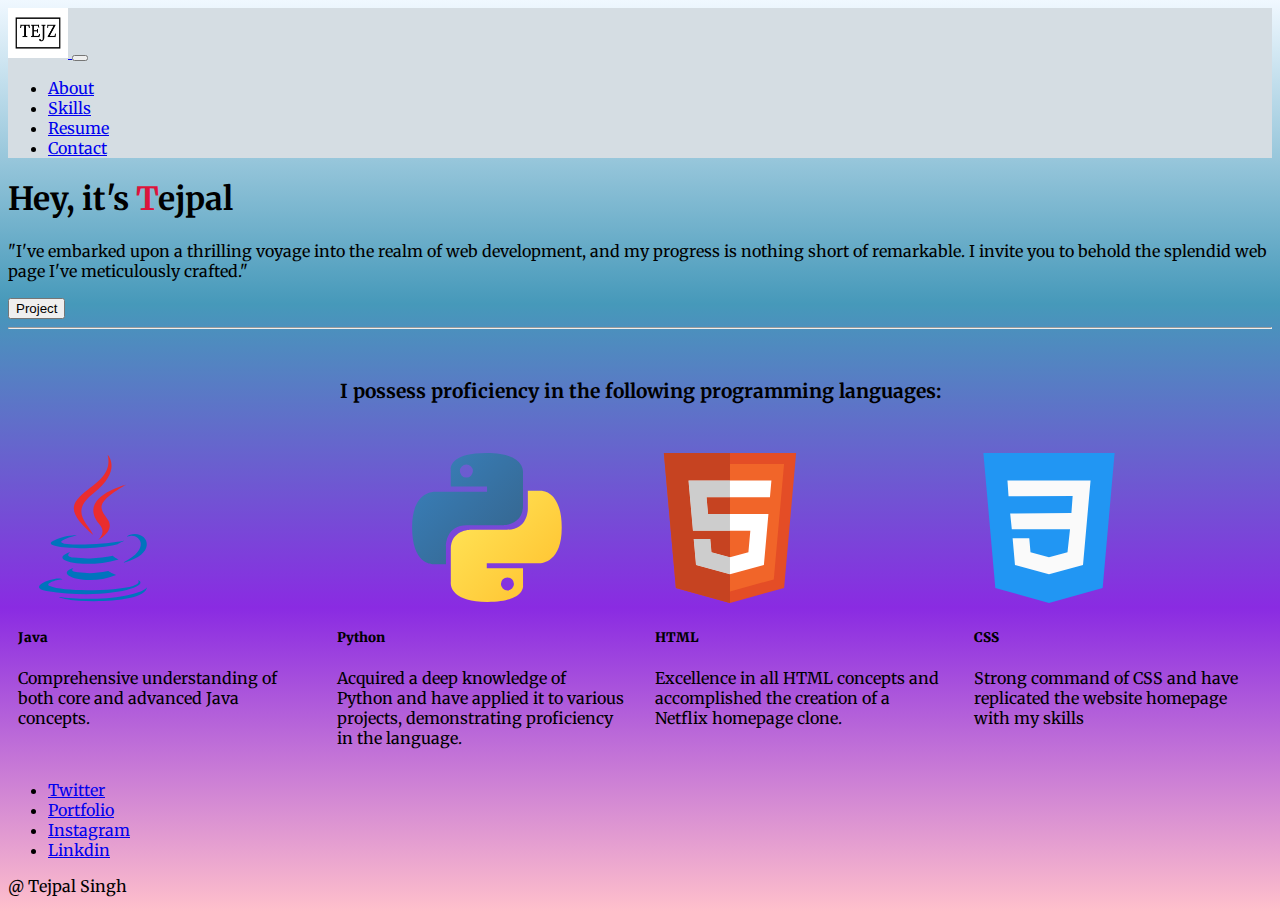
<file: index.html>
<!DOCTYPE html>
<html lang="en">

<head>
  <meta charset="UTF-8">
  <meta name="viewport" content="width=device-width, initial-scale=1.0">
  <title>Webpage</title>
  <link href="https://cdn.jsdelivr.net/npm/bootstrap@5.3.2/dist/css/bootstrap.min.css" 
        rel="stylesheet" integrity="sha384-T3c6CoIi6uLrA9TneNEoa7RxnatzjcDSCmG1MXxSR1GAsXEV/Dwwykc2MPK8M2HN"
        crossorigin="anonymous">
        <style>
          body{
            font-family: 'Merriweather', serif;
            background-image: linear-gradient(to bottom,aliceblue, rgb(70, 153, 186), blueviolet,pink);
          }
          
        </style>
        <link rel="preconnect" href="https://fonts.googleapis.com">
<link rel="preconnect" href="https://fonts.gstatic.com" crossorigin>
<link href="https://fonts.googleapis.com/css2?family=Merriweather:wght@300&display=swap" rel="stylesheet">

</head>

<body>
  <nav class="navbar navbar-expand-lg bg-body-tertiary" style="background-color: rgb(213, 221, 227);">
    <div class="container-fluid">
      <a class="navbar-brand" href="#"><img src="tejz-high-resolution-logo-black-on-white-background.png" height="50px " width="60px"> </a>
      <button class="navbar-toggler" type="button" data-bs-toggle="collapse" data-bs-target="#navbarNav" aria-controls="navbarNav" aria-expanded="false" aria-label="Toggle navigation">
        <span class="navbar-toggler-icon"></span>
      </button>
      <div class="collapse navbar-collapse" id="navbarNav" >
        <ul class="navbar-nav">
          <li class="nav-item">
            <a class="nav-link active" aria-current="page" href="./about.html">About</a>
          </li>
          <li class="nav-item">
            <a class="nav-link" href="#">Skills</a>
          </li>
          <li class="nav-item">
            <a class="nav-link" href="#">Resume</a>
          </li>
          <li class="nav-item">
            <a class="nav-link" href="./contact.html">Contact</a>
          </li>
        </ul>
      </div>
    </div>
  </nav>
  <!-- Title -->
  <section id="title">
    <div class="px-4 py-5 my-5 text-center">
      <!-- <img class="d-block mx-auto mb-4" src="../website template/Tejpal.png-removebg.png" alt="" width="200px" height="200px" style="background-color: crimson; border-radius: 50px;"> -->
      <h1 class="display-5 fw-bold text-body-emphasis">Hey, it's <span style="color: crimson;">T</span>ejpal</h1>    
      <div class="col-lg-6 mx-auto">
        <p class="lead mb-4">"I've embarked upon a thrilling voyage into the realm of web development, and my progress is nothing short of remarkable. I invite you to behold the splendid web page I've meticulously crafted."</p>
        <div class="d-grid gap-2 d-sm-flex justify-content-sm-center">
          <a href="index-1.html"><button type="button" class="btn btn-primary btn-lg px-4 gap-3">Project</button></a>
        </div>
    </div>
  </section id="image">
  <hr>
<section>
  <p style="display: flex; justify-content: center; font-size: larger; margin-top: 50px; margin-bottom: 50px;" ><b>I possess proficiency in the following programming languages:</b></p>
</section>
  <!-- Features -->

<div style="display: flex; gap: 20px; justify-content: space-evenly;">

  <div class="card" style="width: 18rem;" >
    <img src="./java.svg" height="150px" width=150px" class="card-img-top">
    <div class="card-body">
      <h5 class="card-title"><b>Java</b></h5>
      <p class="card-text">Comprehensive understanding of both core and advanced Java concepts.</p>
    </div>
  </div>
  <div class="card" style="width: 18rem;">
    <img src="./python.svg" height="150px" width=150px" class="card-img-top" style="padding-left: 75px;">
    <div class="card-body">
      <h5 class="card-title"><b>Python</b></h5>
      <p class="card-text">Acquired a deep knowledge of Python and have applied it to various projects, demonstrating proficiency in the language.</p>
    </div>
  </div>
  <div class="card" style="width: 18rem;">
    <img src="./html.svg" height="150px" width=150px" class="card-img-top" alt="...">
    <div class="card-body">
      <h5 class="card-title"><b>HTML</b></h5>
      <p class="card-text">Excellence in all HTML concepts and accomplished the creation of a Netflix homepage clone.</p>
    </div>
  </div>
  
  <div class="card" style="width: 18rem;">
    <img src="./css.svg" height="150px" width=150px" class="card-img-top" alt="...">
    <div class="card-body">
      <h5 class="card-title"><b>CSS</b> </h5>
      <p class="card-text">Strong command of CSS and have replicated the website homepage with my skills</p>
    </div>
  </div>
</div>
<!-- <hr> -->
  <section id="features">
    <div class="container">
      <footer class="py-3 my-4">
        <ul class="nav justify-content-center border-bottom pb-3 mb-3">
          <li class="nav-item"><a href="#" class="nav-link px-2 text-body-secondary">Twitter</a></li>
          <li class="nav-item"><a href="#" class="nav-link px-2 text-body-secondary">Portfolio</a></li>
          <li class="nav-item"><a href="#" class="nav-link px-2 text-body-secondary">Instagram</a></li>
          <li class="nav-item"><a href="#" class="nav-link px-2 text-body-secondary">Linkdin</a></li>
        </ul>
        <p class="text-center text-body-secondary">@ Tejpal Singh</p>
      </footer>
    </div>
  </section>
  <script src="https://cdn.jsdelivr.net/npm/bootstrap@5.3.2/dist/js/bootstrap.bundle.min.js" 
          integrity="sha384-C6RzsynM9kWDrMNeT87bh95OGNyZPhcTNXj1NW7RuBCsyN/o0jlpcV8Qyq46cDfL"
           crossorigin="anonymous"></script>
</body>

</html>
</file>
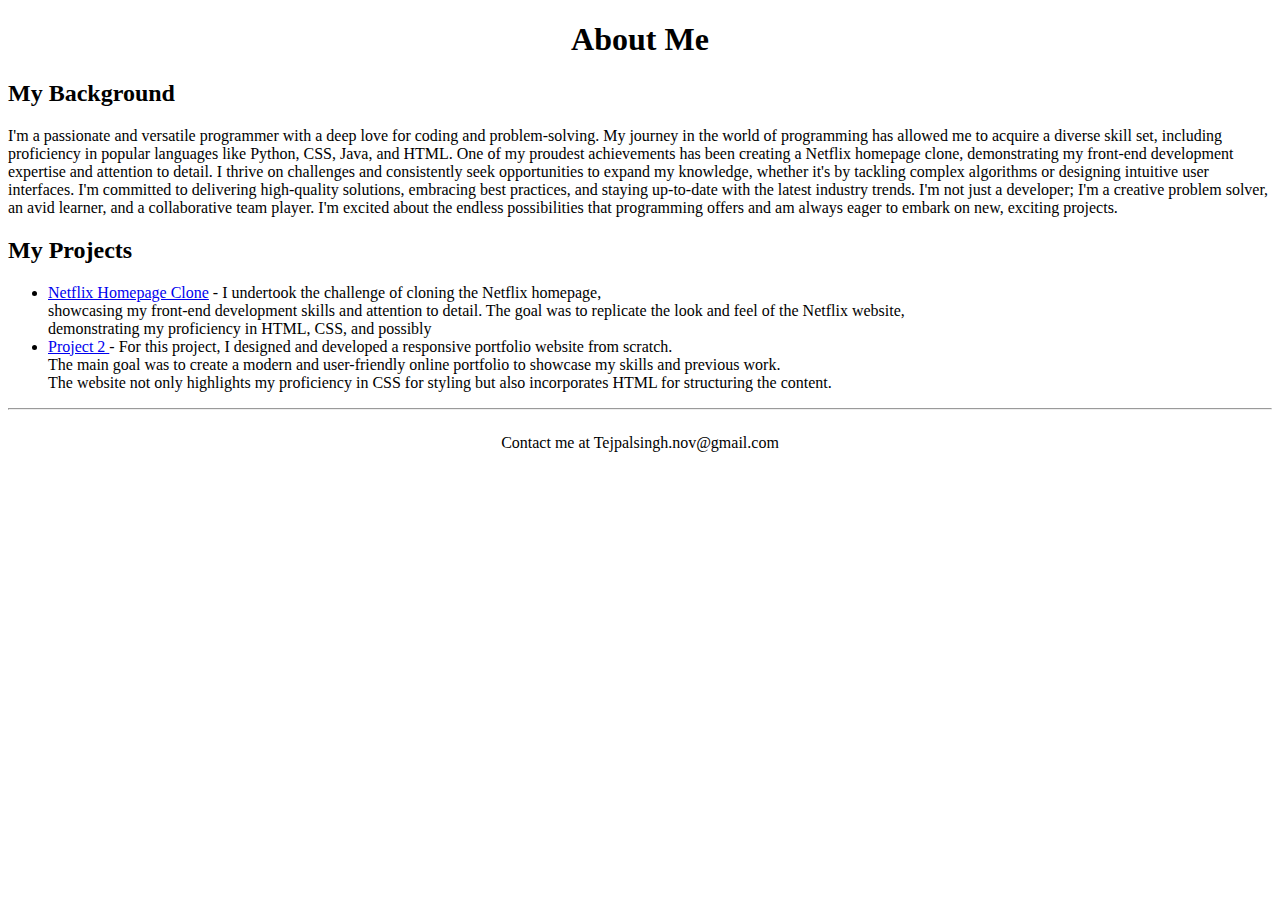
<file: about.html>
<!DOCTYPE html>
<html>
<head>
    <meta charset="UTF-8">
    <title>About Me</title>
    <style>
        /* Add your CSS styles here */
    </style>
</head>
<body>
    <header>
        <h1 style="display: flex; justify-content: center;">About Me</h1>
    </header>

    <section id="about">
        <h2>My Background</h2>
        <p>I'm a passionate and versatile programmer with a deep love for coding and problem-solving. My journey in the world of programming has allowed me to acquire a diverse skill set, including proficiency in popular languages like Python, CSS, Java, and HTML. One of my proudest achievements has been creating a Netflix homepage clone, demonstrating my front-end development expertise and attention to detail. I thrive on challenges and consistently seek opportunities to expand my knowledge, whether it's by tackling complex algorithms or designing intuitive user interfaces. I'm committed to delivering high-quality solutions, embracing best practices, and staying up-to-date with the latest industry trends. I'm not just a developer; I'm a creative problem solver, an avid learner, and a collaborative team player. I'm excited about the endless possibilities that programming offers and am always eager to embark on new, exciting projects.</p>
    </section>

    <section id="projects">
        <h2>My Projects</h2>
        <ul>
            <li><a href="netflix_clone_project_link">Netflix Homepage Clone</a> - I undertook the challenge of cloning the Netflix homepage,<br> showcasing my front-end development skills and attention to detail. The goal was to replicate the look and feel of the Netflix website,<br> demonstrating my proficiency in HTML, CSS, and possibly </li>
            <li><a href="project2_link">Project 2 </a> - For this project, I designed and developed a responsive portfolio website from scratch.<br> The main goal was to create a modern and user-friendly online portfolio to showcase my skills and previous work.<br> The website not only highlights my proficiency in CSS for styling but also incorporates HTML for structuring the content.</li>
        </ul>
    </section>
<hr>
    <footer style="display: flex; justify-content: center;">
        <p>Contact me at Tejpalsingh.nov@gmail.com</p>
    </footer>
</body>
</html>
</file>
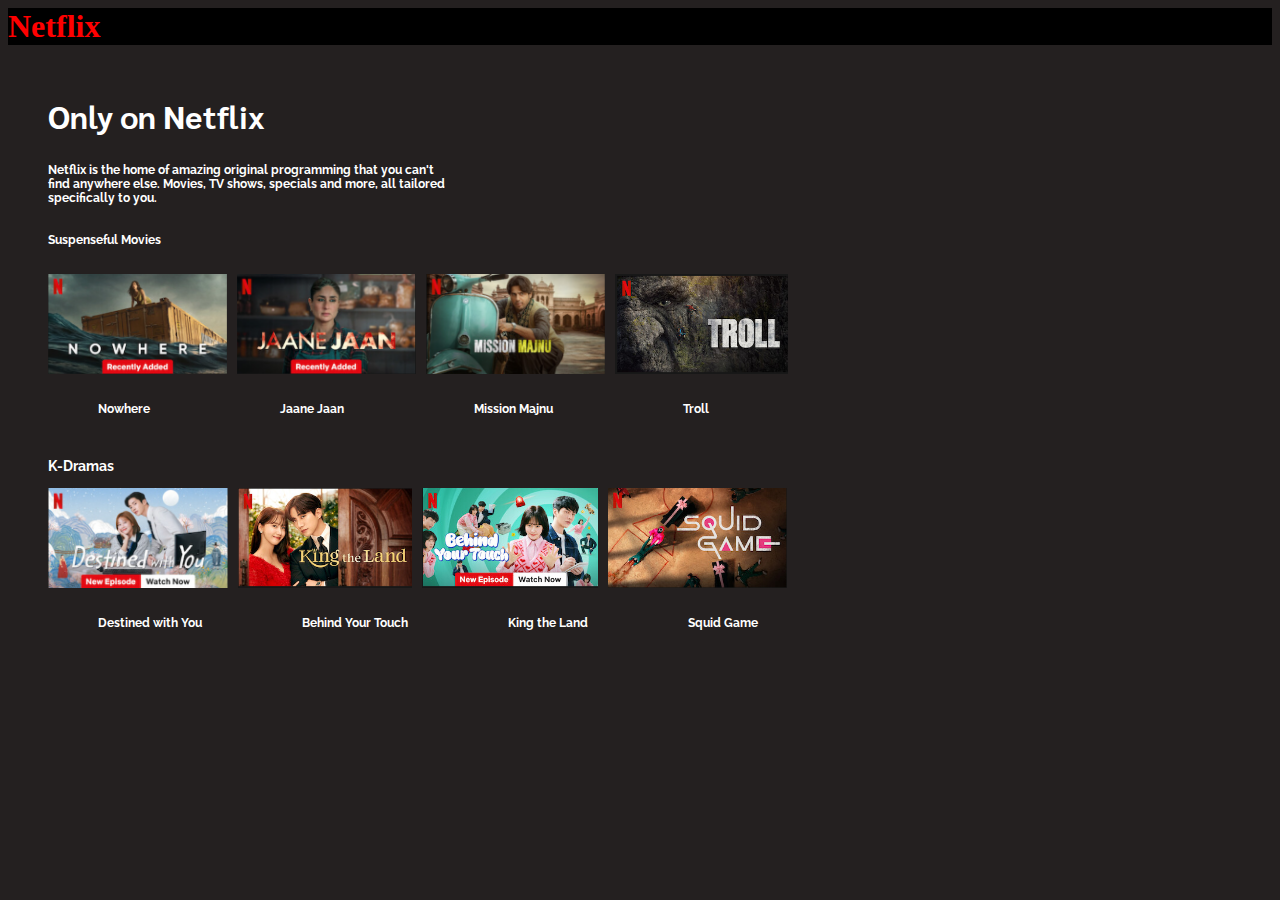
<file: index-1.html>
<!DOCTYPE html>
<html lang="en">
<head>
    <meta charset="UTF-8">
    <meta name="viewport" content="width=device-width, initial-scale=1.0">
    <title>Netflix</title>
    <link rel="stylesheet" href="style.css" />
    <link rel="preconnect" href="https://fonts.googleapis.com">
<link rel="preconnect" href="https://fonts.gstatic.com" crossorigin>
<link href="https://fonts.googleapis.com/css2?family=IBM+Plex+Sans:wght@700&family=Sarabun:wght@800&display=swap" rel="stylesheet">
<link rel="preconnect" href="https://fonts.googleapis.com">
<link rel="preconnect" href="https://fonts.gstatic.com" crossorigin>
<link href="https://fonts.googleapis.com/css2?family=PT+Sans&display=swap" rel="stylesheet">
<link rel="preconnect" href="https://fonts.googleapis.com">
<link rel="preconnect" href="https://fonts.gstatic.com" crossorigin>
<link href="https://fonts.googleapis.com/css2?family=Raleway:wght@100&display=swap" rel="stylesheet">
<style>
    .K-Drama{
        color: #fff;
        margin-left: 40px;
        font-size: 12px;
        font-family: 'Raleway', sans-serif;
    }
</style>
</head>
<body>
    <div>
        <h1>Netflix</h1>
        <h2>Only on Netflix</h2>
        <h5><p>Netflix is the home of amazing original programming that you can't<br>
            find anywhere else. Movies, TV shows, specials and more, all tailored<br>
            specifically to you.</p>
        </h5>
        <h6>Suspenseful Movies</h6>
    </div>
    <div class="Movie">
        <img class="Nowhere" src="./Screenshot 2023-10-04 151953.png" height="100px" />
        <img class="Jaane" src="./Screenshot 2023-10-04 152016.png"  height="100px" />
        <img class="Mission" src="././Screenshot 2023-10-04 152105.png" height="100px" />
        <img class="Chor" src="./Screenshot 2023-10-04 164103.png" height="100px"  />
    </div>
  <div id="name">
        <h6>Nowhere</h6>
        <h6>Jaane Jaan</h6>
        <h6>Mission Majnu</h6>
        <h6>Troll</h6>
       
    </div>    
    <div class="K-Drama">
        <h3>K-Dramas</h3>
    </div>
    <div class="Movie-1">
        <img src="./Screenshot 2023-10-04 161304.png" height="100px"/>
        <img src="./Screenshot 2023-10-04 163642.png" height="100px"/>
        <img src="./Screenshot 2023-10-04 163651.png" height="100px"/> 
        <img src="./Screenshot 2023-10-04 163703.png" height="100px"/>
    </div>
    <div class="Name-1">
        <h6>Destined with You</h6>
        <h6>Behind Your Touch</h6>
        <h6>King the Land</h6>
        <h6>Squid Game</h6>
    </div>
</body>
</html>
</file>
<file: style.css>
h1{
    color: red;
    background-color: black;
    margin: 0px;
}

h2{
    color: #fff;
    margin-top: 50px;
    margin-left: 40px;
    font-family: 'IBM Plex Sans', sans-serif;
    font-family: 'Sarabun', sans-serif;
    font-size:xx-large;

}
p{
    color: #fff;
    margin-top:0ic;
    margin-left: 40px;
    font-size: 12px;
    font-family: 'Raleway', sans-serif;
}
h6{
    color: #fff;
    margin-left: 40px;
    padding-top: 0;
    font-size: 12px;
    font-family: 'Raleway', sans-serif;
}

.Movie{
    margin-left: 30px;
    padding-top: 0px;
    display: flex;
    
}

img{
    margin-left: 10px;
}
#name{
    display: flex;
    margin-left: 50px;
    gap: 90px;
}
.Movie-1{
        margin-left: 30px;
        padding-top: 0px;
        display: flex;

}

.Name-1{
    display: flex;
    margin-left: 50px;
    gap: 60px;
}
body{
    background-color: rgb(36, 32, 32);
}
</file>
